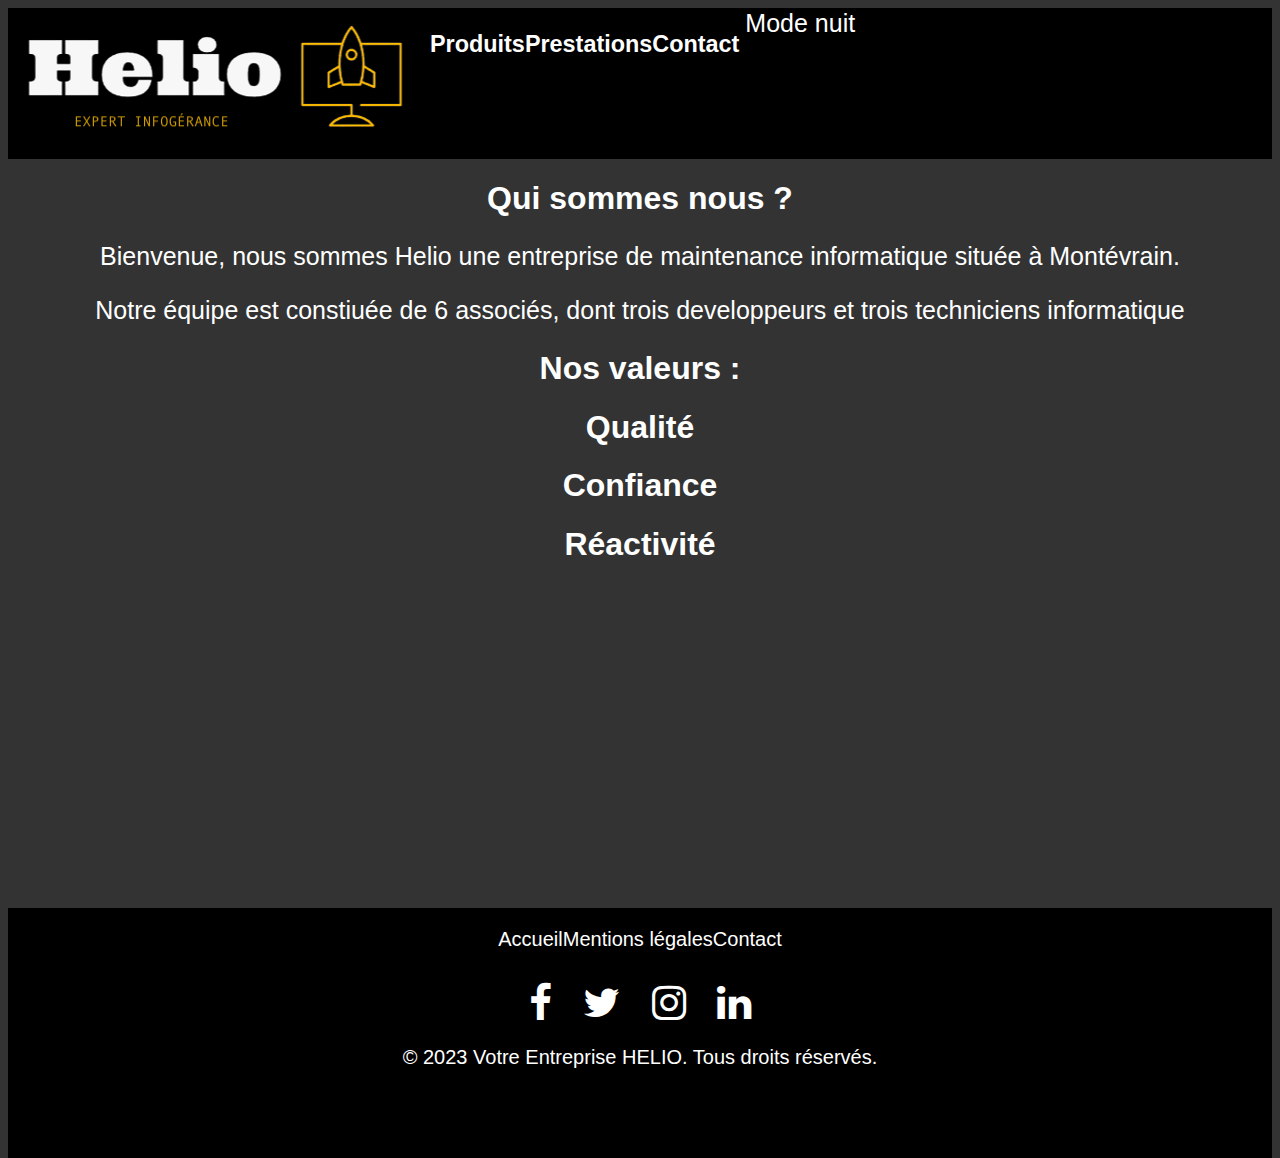
<file: index.html>
<!DOCTYPE html>
<html lang="fr">
    <head>
        <meta charset="UTF-8">
        <link
            href="https://cdn.jsdelivr.net/npm/bootstrap@5.3.2/dist/css/bootstrap.min.css"
            rel="stylesheet"
            integrity="sha384-T3c6CoIi6uLrA9TneNEoa7RxnatzjcDSCmG1MXxSR1GAsXEV/Dwwykc2MPK8M2HN"
            crossorigin="anonymous">
        <meta name="viewport" content="width=device-width, initial-scale=1.0">
        <!--FONT AWESOME-->
        <link rel="stylesheet" href="https://cdnjs.cloudflare.com/ajax/libs/font-awesome/4.7.0/css/font-awesome.min.css">

        <link rel="stylesheet" href="style.css">
        <title>Helio</title>
    </head>
    <body>
        <div class="wrap">
            <header>
                <nav >
                    <div class="col-2">
                        <a href="index.html">
                            <img src="Images/Logo.png"></a>
                    </div>
                    <div class="offset-5 col-1 pt-5">
                        <a href="Produits.html" style="text-decoration: none;">
                            <h3>Produits</h3>
                        </a>
                    </div>
                    <div class="col-1 pt-5">
                        <a href="Prestations.html">
                            <h3>Prestations</h3>
                        </a>
                    </div>
                    <div class="col-1 pt-5">
                        <a href="Contact.html">
                            <h3>Contact</h3>
                        </a>
                    </div>
                    <div class="col-1 pt-5">
                      <button onclick="myFunction()">Mode nuit</button>
                      <script>
                        function myFunction() {
                           var element = document.body;
                           element.classList.toggle("dark-mode");
                        }
                        </script>
                  </div>
                </nav>
            </header>
            <main>
                <h1>Qui sommes nous ?</h1>
                <div class="presentation">
                    <p>Bienvenue, nous sommes Helio une entreprise de maintenance informatique
                        située à Montévrain.</p>
                    <p>
                        Notre équipe est constiuée de 6 associés, dont trois developpeurs et trois
                        techniciens informatique</p>
                </div>

                <h1>Nos valeurs :</h1>
                <div class="pt-2">
                    <h1>Qualité</h1>
                    <h1>Confiance</h1>
                    <h1>Réactivité</h1>
                </div>
            </main>
            <footer>
              <div class="footer-links">
                <div class="col-1 pt-5">
                    <a href="index.html" style="text-decoration: none;">
                        <p>Accueil</p>
                    </a>
                </div>
                <div class="col-2 pt-5">
                    <a href="Mentions Légales - Helio - 2023-09-19T14_28_58Z.pdf">
                        <p>Mentions légales</p>
                    </a>
                </div>
                <div class="col-1 pt-5">
                    <a href="Contact.html">
                        <p>Contact</p>
                    </a>
                </div>
            </div>
                <div class="footer-social">
                    <a href="#">
                        <i class="fa fa-facebook"></i>
                    </a>
                    <a href="#">
                        <i class="fa fa-twitter"></i>
                    </a>
                    <a href="#">
                        <i class="fa fa-instagram"></i>
                    </a>
                    <a href="#">
                        <i class="fa fa-linkedin"></i>
                    </a>
                </div>
                <p>&copy; 2023 Votre Entreprise HELIO. Tous droits réservés.</p>
            </footer>
        </div>
    </body>
</html>
</file>
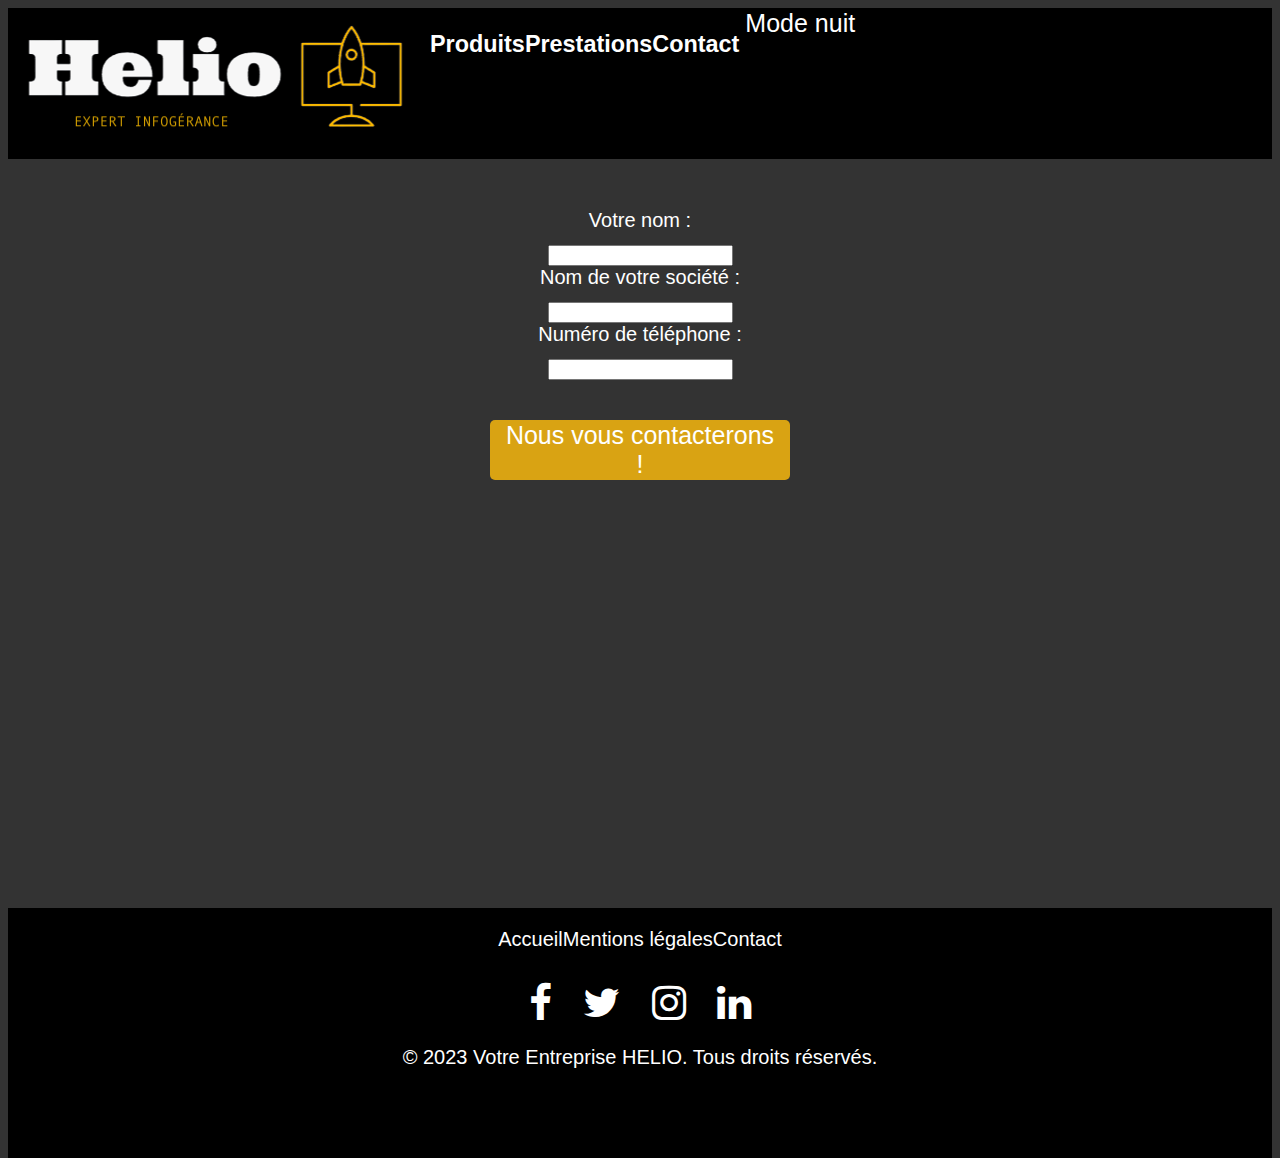
<file: Contact.html>
<!DOCTYPE html>
<html lang="fr">
    <head>
        <meta charset="UTF-8">
        <link
            href="https://cdn.jsdelivr.net/npm/bootstrap@5.3.2/dist/css/bootstrap.min.css"
            rel="stylesheet"
            integrity="sha384-T3c6CoIi6uLrA9TneNEoa7RxnatzjcDSCmG1MXxSR1GAsXEV/Dwwykc2MPK8M2HN"
            crossorigin="anonymous">
        <meta name="viewport" content="width=device-width, initial-scale=1.0">

        <!--FONT AWESOME-->
        <link rel="stylesheet" href="https://cdnjs.cloudflare.com/ajax/libs/font-awesome/4.7.0/css/font-awesome.min.css">

        <link rel="stylesheet" href="style.css">
        <title>Helio</title>
    </head>

    <body>
        <header>
            <nav >
                <div class="col-2">
                    <a href="index.html">
                        <img src="Images/Logo.png"></a>
                </div>
                <div class="offset-5 col-1 pt-5">
                    <a href="Produits.html" style="text-decoration: none;">
                        <h3>Produits</h3>
                    </a>
                </div>
                <div class="col-1 pt-5">
                    <a href="Prestations.html">
                        <h3>Prestations</h3>
                    </a>
                </div>
                <div class="col-1 pt-5">
                    <a href="Contact.html">
                        <h3>Contact</h3>
                    </a>
                </div>
                <div class="col-1 pt-5">
                  <button onclick="myFunction()">Mode nuit</button>
                  <script>
                    function myFunction() {
                       var element = document.body;
                       element.classList.toggle("dark-mode");
                    }
                    </script>
              </div>
            </nav>
        </header>

        <form method="post" class="formulaire">
            <label for="name">Votre nom :</label>
            <input type="text" name="name" required="required">

            <label for="email">Nom de votre société :</label>
            <input type="email" name="email" required="required">

            <label for="téléphone">Numéro de téléphone :</label>
            <input type="téléphone" name="téléphone" required="required">

            <button type="submit" class="btn_submit-form">Nous vous contacterons !</button>
        </form>
    </body>

    <footer>
        <div class="footer-links">
            <div class="col-1 pt-5">
                <a href="index.html" style="text-decoration: none;">
                    <p>Accueil</p>
                </a>
            </div>
            <div class="col-2 pt-5">
                <a href="Mentions Légales - Helio - 2023-09-19T14_28_58Z.pdf">
                    <p>Mentions légales</p>
                </a>
            </div>
            <div class="col-1 pt-5">
                <a href="Contact.html">
                    <p>Contact</p>
                </a>
            </div>
            
        </div>
        <div class="footer-social">
            <a href="#">
                <i class="fa fa-facebook"></i>
            </a>
            <a href="#">
                <i class="fa fa-twitter"></i>
            </a>
            <a href="#">
                <i class="fa fa-instagram"></i>
            </a>
            <a href="#">
                <i class="fa fa-linkedin"></i>
            </a>
        </div>
        <p>&copy; 2023 Votre Entreprise HELIO. Tous droits réservés.</p>
    </footer>
</html>
</file>
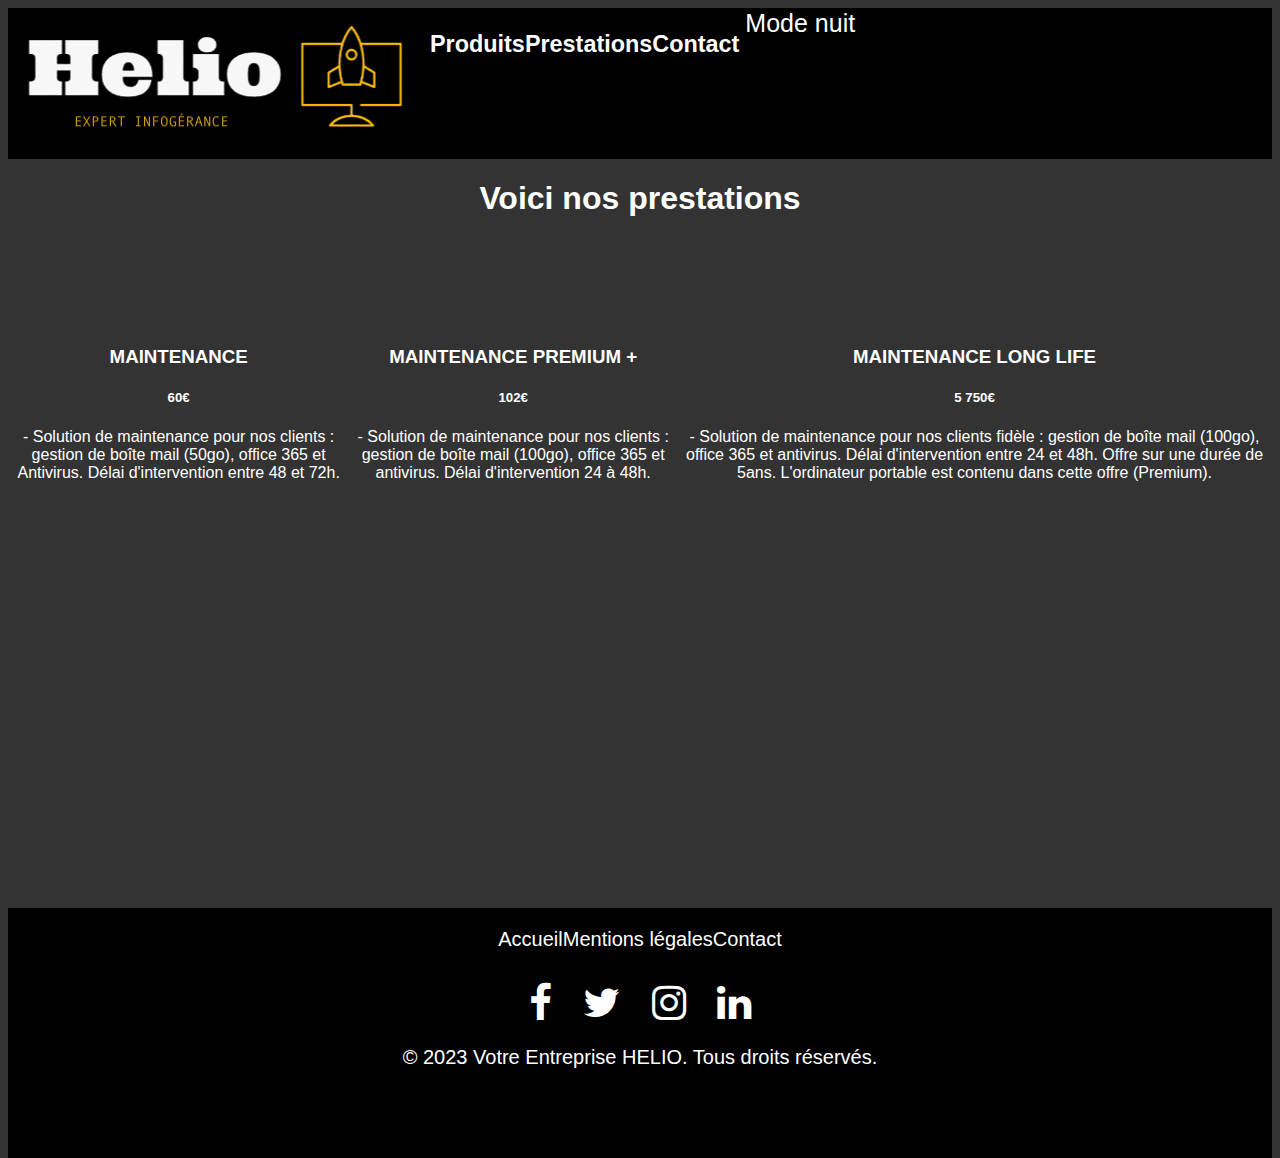
<file: Prestations.html>
<!DOCTYPE html>
<html lang="fr">
    <head>
        <meta charset="UTF-8">
        <link
            href="https://cdn.jsdelivr.net/npm/bootstrap@5.3.2/dist/css/bootstrap.min.css"
            rel="stylesheet"
            integrity="sha384-T3c6CoIi6uLrA9TneNEoa7RxnatzjcDSCmG1MXxSR1GAsXEV/Dwwykc2MPK8M2HN"
            crossorigin="anonymous">
        <meta name="viewport" content="width=device-width, initial-scale=1.0">

        <!--FONT AWESOME-->
        <link rel="stylesheet" href="https://cdnjs.cloudflare.com/ajax/libs/font-awesome/4.7.0/css/font-awesome.min.css">

        <link rel="stylesheet" href="style.css">
        <title>Prestations</title>
    </head>
    <body>
        <header>
            <nav >
                <div class="col-2">
                    <a href="index.html">
                        <img src="Images/Logo.png"></a>
                </div>
                <div class="offset-5 col-1 pt-5">
                    <a href="Produits.html" style="text-decoration: none;">
                        <h3>Produits</h3>
                    </a>
                </div>
                <div class="col-1 pt-5">
                    <a href="Prestations.html">
                        <h3>Prestations</h3>
                    </a>
                </div>
                <div class="col-1 pt-5">
                    <a href="Contact.html">
                        <h3>Contact</h3>
                    </a>
                </div>
                <div class="col-1 pt-5">
                    <button onclick="myFunction()">Mode nuit</button>
                    <script>
                      function myFunction() {
                         var element = document.body;
                         element.classList.toggle("dark-mode");
                      }
                      </script>
                </div>
            </nav>
        </header>
        <h1>Voici nos prestations</h1>
        <div class="row_prod pt-3" style="text-align: center;">
            <div class="col-4">
                <h3>MAINTENANCE
                </h3>
                <h5>60€</h5>
                <p>- Solution de maintenance pour nos clients : gestion de boîte mail (50go),
                    office 365 et Antivirus. Délai d'intervention entre 48 et 72h.</p>
            </div>
            <div class="  col-4">
                <h3>MAINTENANCE PREMIUM +</h3>
                <h5>102€</h5>
                <p>- Solution de maintenance pour nos clients : gestion de boîte mail (100go),
                    office 365 et antivirus. Délai d'intervention 24 à 48h.</p>
            </div>
            <div class=" col-4">
                <h3>MAINTENANCE LONG LIFE</h3>
                <h5>5 750€</h5>
                <p>- Solution de maintenance pour nos clients fidèle : gestion de boîte mail
                    (100go), office 365 et antivirus. Délai d'intervention entre 24 et 48h. Offre
                    sur une durée de 5ans. L'ordinateur portable est contenu dans cette offre
                    (Premium).</p>
            </div>
        </div>
    </body>
    <footer>
        <div class="footer-links">
            <div class="col-1 pt-5">
                <a href="index.html" style="text-decoration: none;">
                    <p>Accueil</p>
                </a>
            </div>
            <div class="col-2 pt-5">
                <a href="Mentions Légales - Helio - 2023-09-19T14_28_58Z.pdf">
                    <p>Mentions légales</p>
                </a>
            </div>
            <div class="col-1 pt-5">
                <a href="Contact.html">
                    <p>Contact</p>
                </a>
            </div>
            
        </div>
        <div class="footer-social">
            <a href="#">
                <i class="fa fa-facebook"></i>
            </a>
            <a href="#">
                <i class="fa fa-twitter"></i>
            </a>
            <a href="#">
                <i class="fa fa-instagram"></i>
            </a>
            <a href="#">
                <i class="fa fa-linkedin"></i>
            </a>
        </div>
        <p>&copy; 2023 Votre Entreprise HELIO. Tous droits réservés.</p>
    </footer>
</html>
</file>
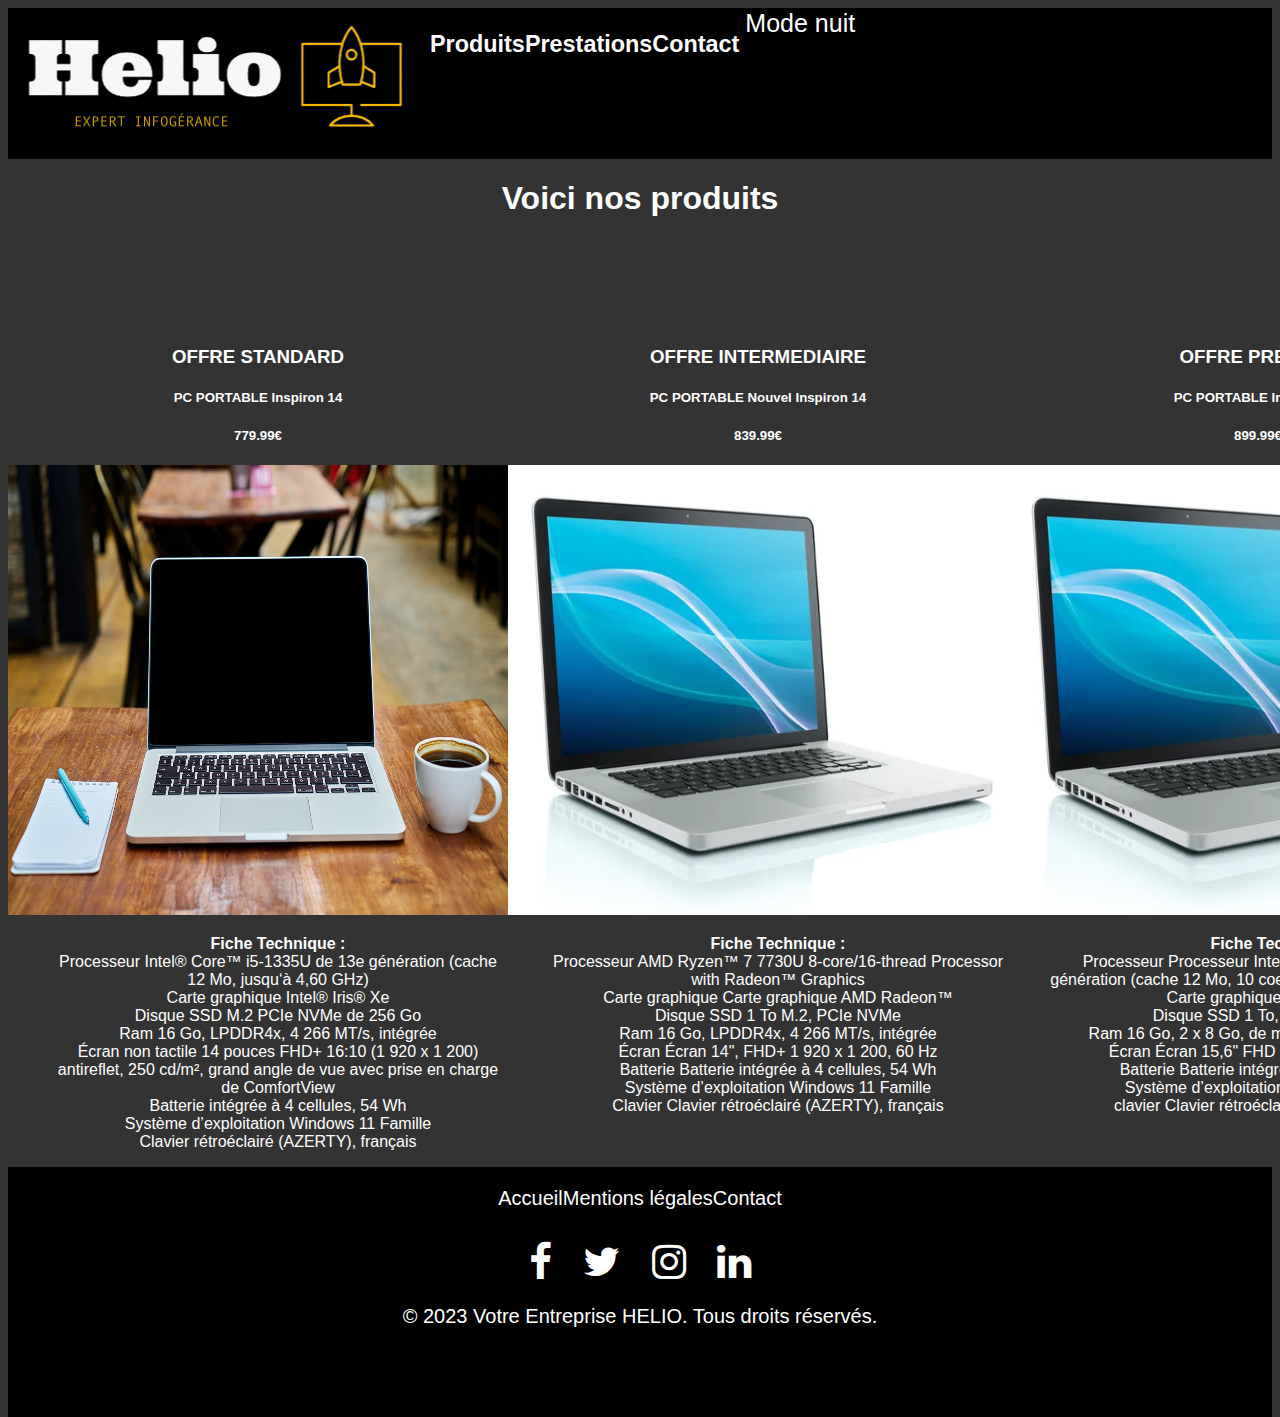
<file: Produits.html>
<!DOCTYPE html>
<html lang="fr">
    <head>
        <meta charset="UTF-8">
        <link
            href="https://cdn.jsdelivr.net/npm/bootstrap@5.3.2/dist/css/bootstrap.min.css"
            rel="stylesheet"
            integrity="sha384-T3c6CoIi6uLrA9TneNEoa7RxnatzjcDSCmG1MXxSR1GAsXEV/Dwwykc2MPK8M2HN"
            crossorigin="anonymous">
        <meta name="viewport" content="width=device-width, initial-scale=1.0">

        <!--FONT AWESOME-->
        <link rel="stylesheet" href="https://cdnjs.cloudflare.com/ajax/libs/font-awesome/4.7.0/css/font-awesome.min.css">

        <link rel="stylesheet" href="style.css">
        <title>Produits</title>
    </head>

    <body>
        <header>
            <nav >
                <div class="col-2">
                    <a href="index.html">
                        <img src="Images/Logo.png"></a>
                </div>
                <div class="offset-5 col-1 pt-5">
                    <a href="Produits.html" style="text-decoration: none;">
                        <h3>Produits</h3>
                    </a>
                </div>
                <div class="col-1 pt-5">
                    <a href="Prestations.html">
                        <h3>Prestations</h3>
                    </a>
                </div>
                <div class="col-1 pt-5">
                    <a href="Contact.html">
                        <h3>Contact</h3>
                    </a>
                </div>
                <div class="col-1 pt-5">
                    <button onclick="myFunction()">Mode nuit</button>
                    <script>
                      function myFunction() {
                         var element = document.body;
                         element.classList.toggle("dark-mode");
                      }
                      </script>
                </div>
            </nav>
        </header>

        <h1>Voici nos produits</h1>
        <div class="row_prod pt-3" style="text-align: center;">
            <div class="col-4">
                <h3>OFFRE STANDARD</h3>
                <h5>
                    PC PORTABLE Inspiron 14</h5>
                <h5>779.99€</h5>
                <img class="pc" src="Images/pc1.jpg">
                <ul class="pt-3" style="list-style: none;">
                    <b>Fiche Technique :</b>
                    <li>Processeur Intel® Core™ i5-1335U de 13e génération (cache 12 Mo, jusqu‘à
                        4,60 GHz)</li>

                    <li>Carte graphique Intel® Iris® Xe</li>

                    <li>Disque SSD M.2 PCIe NVMe de 256 Go</li>

                    <li>Ram 16 Go, LPDDR4x, 4 266 MT/s, intégrée</li>

                    <li>Écran non tactile 14 pouces FHD+ 16:10 (1 920 x 1 200) antireflet, 250
                        cd/m², grand angle de vue avec prise en charge de ComfortView</li>

                    <li>Batterie intégrée à 4 cellules, 54 Wh</li>

                    <li>Système d’exploitation Windows 11 Famille</li>

                    <li>Clavier rétroéclairé (AZERTY), français</li>

                </ul>

            </div>
            <div class="  col-4">
                <h3>OFFRE INTERMEDIAIRE</h3>
                <h5>
                    PC PORTABLE Nouvel Inspiron 14</h5>
                <h5>839.99€</h5>
                <img class="pc" src="Images/pc2.jpg">
                <ul class="pt-3" style="list-style: none;">
                    <b>Fiche Technique :</b>
                    <li>Processeur AMD Ryzen™ 7 7730U 8-core/16-thread Processor with Radeon™ Graphics</li>

                    <li>Carte graphique Carte graphique AMD Radeon™
                    </li>

                    <li>Disque SSD 1 To M.2, PCIe NVMe</li>

                    <li>Ram 16 Go, LPDDR4x, 4 266 MT/s, intégrée</li>

                    <li>Écran Écran 14", FHD+ 1 920 x 1 200, 60 Hz</li>

                    <li>Batterie Batterie intégrée à 4 cellules, 54 Wh
                    </li>

                    <li>Système d’exploitation Windows 11 Famille</li>

                    <li>Clavier Clavier rétroéclairé (AZERTY), français</li>
                </ul>
            </div>
            <div class=" col-4">
                <h3>OFFRE PREMIUM</h3>
                <h5>
                    PC PORTABLE Inspiron 15</h5>
                <h5>899.99€</h5>
                <img class="pc" src="Images/pc2.jpg">
                <ul class="pt-3" style="list-style: none;">
                    <b>Fiche Technique :</b>
                    <li>Processeur Processeur Intel® Core™ i7-1355U de 13e génération (cache 12 Mo,
                        10 coeurs, 12 threads, jusqu‘à 5 GHz)</li>

                    <li>Carte graphique Intel® Iris® Xe</li>

                    <li>Disque SSD 1 To, M.2, PCIe NVMe</li>

                    <li>Ram 16 Go, 2 x 8 Go, de mémoire DDR4, 3 200 MHz</li>

                    <li>Écran Écran 15,6" FHD (1 920 x 1 080), 120 Hz</li>

                    <li>Batterie Batterie intégrée à 4 cellules, 54 Wh</li>

                    <li>Système d’exploitation Windows 11 Famille</li>

                    <li>clavier Clavier rétroéclairé (AZERTY), français</li>

                </ul>
            </div>
        </div>
    </body>

    <footer>
        <div class="footer-links">
            <div class="col-1 pt-5">
                <a href="index.html" style="text-decoration: none;">
                    <p>Accueil</p>
                </a>
            </div>
            <div class="col-2 pt-5">
                <a href="Mentions Légales - Helio - 2023-09-19T14_28_58Z.pdf">
                    <p>Mentions légales</p>
                </a>
            </div>
            <div class="col-1 pt-5">
                <a href="Contact.html">
                    <p>Contact</p>
                </a>
            </div>
        </div>
        <div class="footer-social">
            <a href="#">
                <i class="fa fa-facebook"></i>
            </a>
            <a href="#">
                <i class="fa fa-twitter"></i>
            </a>
            <a href="#">
                <i class="fa fa-instagram"></i>
            </a>
            <a href="#">
                <i class="fa fa-linkedin"></i>
            </a>
        </div>
        <p>&copy; 2023 Votre Entreprise HELIO. Tous droits réservés.</p>
    </footer>
</html>
</file>
<file: style.css>
html{
    margin:0;
   padding:0;
   height:100%
}
nav{
    background:#000;
    display: flex;
    flex-direction: row;
    color: #fff;
    font-size: 20px;
}
.dark-mode {
    background-color: white;
    color:black ;
}

.pc{
    width: 500px;
    height: 450px;
}
button {
    background-color: black;
    border: none;
    color: white;
    text-decoration: none;
    display: inline-block;
    font-size: 25px;
    font-family: 'Gill Sans', 'Gill Sans MT', Calibri, 'Trebuchet MS', sans-serif;
    
    }
.row_prod{
    display: flex;
    flex-direction: row;
    margin-top: 110px;
    border: 2px;
    border-color: #d9a313;
}

body{
    background-color: #333;
    color: #fff;
    text-align: center;
    font-family: 'Gill Sans', 'Gill Sans MT', Calibri, 'Trebuchet MS', sans-serif;
    min-height:100%;
    position:relative;
    padding-bottom:250px;
}

h1{
    text-align: center;
}

a{
    text-decoration: none;
    color: #fff;
}
 
footer {
    background-color: #000;
    color: #fff;
    text-align: center;
    width: 100%;
    font-size: 20px;
    position:absolute;
   bottom:0;  /* on le colle en bas */
   width:100%;
   height:250px;   /* Hauteur du pied de page */
}

.footer-links {
    list-style: none;
    padding: 0;
    display: flex;
    flex-direction: row;
    justify-content: center;
}

.footer-links a {
    color: #fff;
    text-decoration: none;
}

.footer-social {
    margin-top: 10px;
    margin-bottom: 10px;
}

.footer-social a {
    color: #fff;
    font-size: 40px;
    margin: 0 10px;
    text-decoration: none;
}
    
.formulaire {
    max-width: 300px;
    font-size: 20px;
    margin: 50px auto;
}

label {
    display: block;
    margin-bottom: 10px;
}

.btn_submit-form{
    margin-top: 40px;
    padding-left: 15px;
    padding-right: 15px;
    background-color: #d9a313;
    color: #fff;
    border: none;
    border-radius: 5px;
    cursor: pointer;
}

.presentation{
    font-size: 25px;
}
</file>
